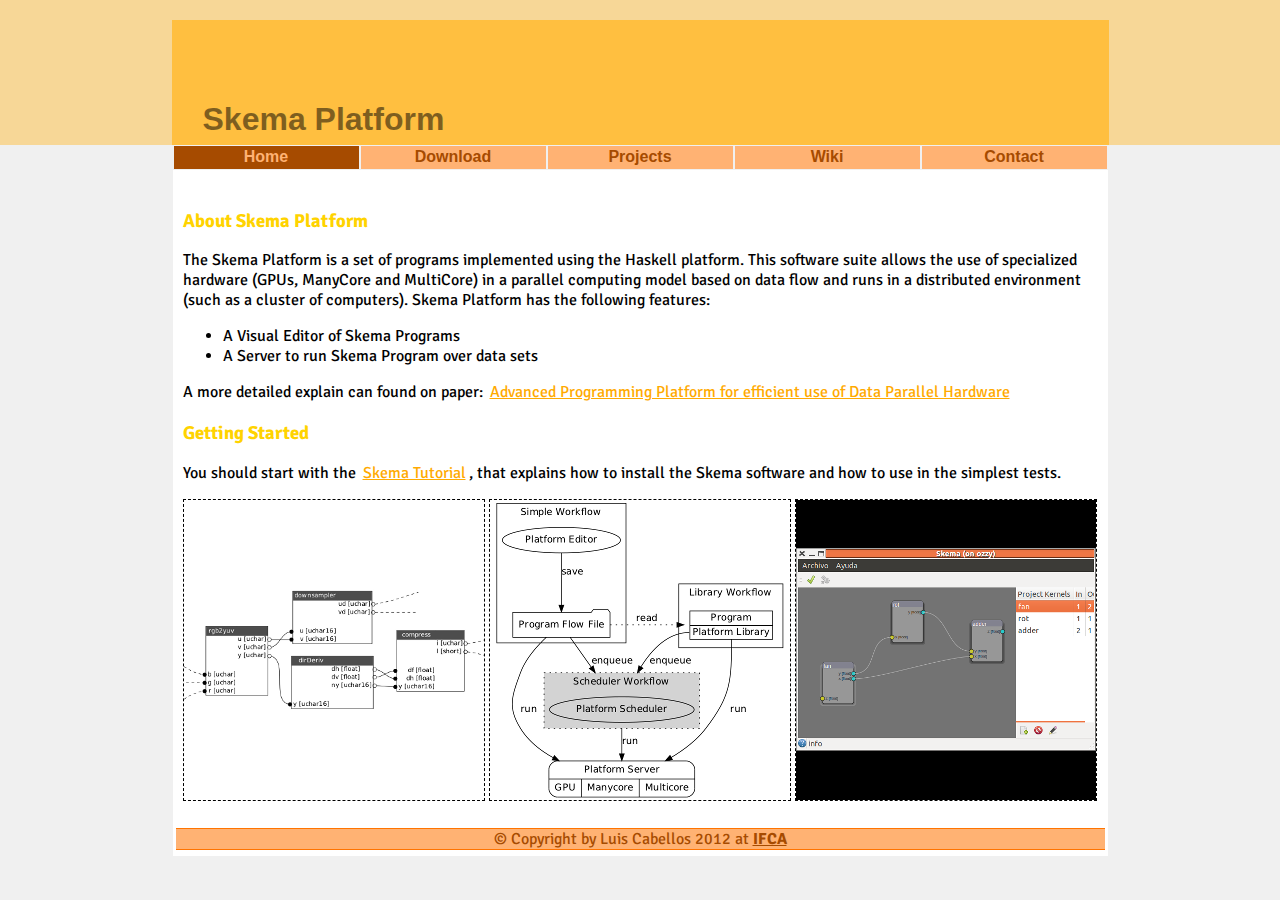
<file: index.html>
<!DOCTYPE html>
<html lang="en">
<head>
  <meta charset="utf-8" />

  <!-- Always force latest IE rendering engine (even in intranet) & Chrome Frame 
       Remove this if you use the .htaccess -->
  <meta http-equiv="X-UA-Compatible" content="IE=edge,chrome=1" />

  <title>Skema Platform - Home</title>
  <meta name="description" content="" />
  <meta name="author" content="Luis Cabellos" />

  <meta name="viewport" content="width=device-width; initial-scale=1.0" />

  <!-- Replace favicon.ico in the root of your domain and delete these references -->
  <link href='http://fonts.googleapis.com/css?family=Gentium+Basic:700|Signika:300' rel='stylesheet' type='text/css'> 
  <link rel="shortcut icon" href="/favicon.ico" />
  <link rel="stylesheet" href="style.css"/>
</head>

<body>
  <div id="topbg"></div>
  <div>
    <header>
	  <div id="gplus"><div class="g-plusone"></div></div>
      <h1>Skema Platform</h1>
    </header>
      <ul id="menu">
      	<li><a class="selected" href="#">Home</a></li>
        <li><a href="download.html">Download</a></li>
        <li><a href="http://github.com/skemaplatform">Projects</a></li>
        <li><a href="http://github.com/skemaplatform/skemaplatform.github.com/wiki">Wiki</a></li>
        <li><a href="contact.html">Contact</a></li>
      </ul>

    <div class="main">
    <h3 class="ttl">About Skema Platform</h3>
    <p>The Skema Platform is a set of programs implemented using the Haskell
platform. This software suite allows the use of specialized hardware (GPUs,
ManyCore and MultiCore) in a parallel computing model based on data flow and
runs in a distributed environment (such as a cluster of computers). Skema Platform has the
following features:</p>
	<ul>
		<li>A Visual Editor of Skema Programs</li>
		<li>A Server to run Skema Program over data sets</li>
	</ul>
	<p>A more detailed explain can found on paper:
		<a href="http://arxiv.org/abs/1203.4938">Advanced Programming Platform for efficient use of Data Parallel Hardware</a></p>
	<h3 class="ttl">Getting Started</h3>
	<p>You should start with the <a href="https://github.com/skemaplatform/skemaplatform.github.com/wiki/Tutorial">Skema Tutorial</a>, 
		that explains how to install the Skema software and how to use in the simplest tests.</p>
	<p class="imgs">
	<img id="img01" src="imgs/main01.png" alt="" />
	<img id="img02" src="imgs/main02.png" alt="" />
	<img id="img03" src="imgs/main03.png" alt="" />
	</p>
	<div class="cleaner"></div>
    </div>
    <footer><p>&copy; Copyright  by Luis Cabellos 2012 at <a href="http://www.ifca.es">IFCA</a></p></footer>
  </div>
  <script src="https://apis.google.com/js/plusone.js"></script>
</body>
</html>
</file>
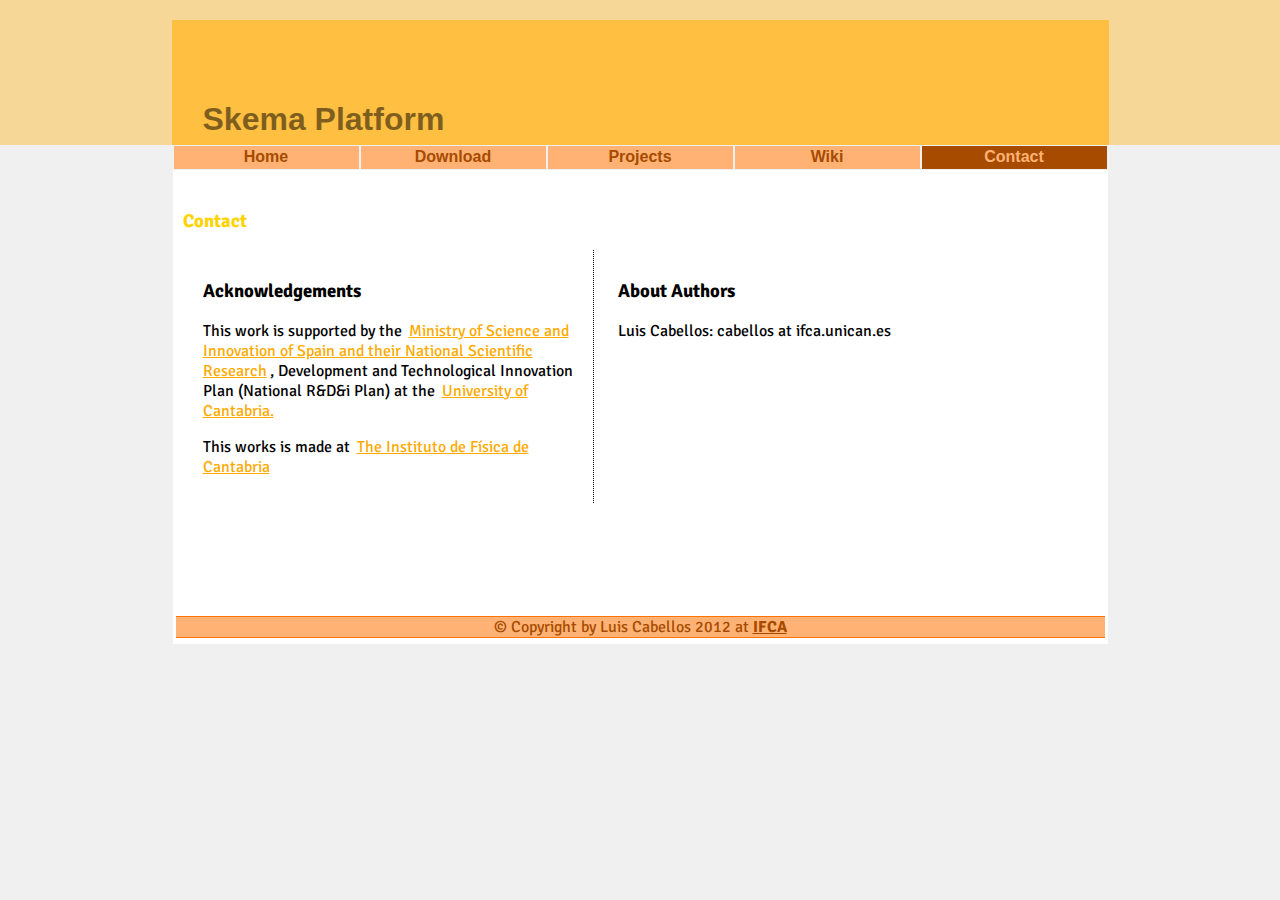
<file: contact.html>
<!DOCTYPE html>
<html lang="en">
<head>
  <meta charset="utf-8" />

  <!-- Always force latest IE rendering engine (even in intranet) & Chrome Frame 
       Remove this if you use the .htaccess -->
  <meta http-equiv="X-UA-Compatible" content="IE=edge,chrome=1" />

  <title>Skema Platform - Contact</title>
  <meta name="description" content="" />
  <meta name="author" content="Luis Cabellos" />

  <meta name="viewport" content="width=device-width; initial-scale=1.0" />

  <!-- Replace favicon.ico in the root of your domain and delete these references -->
  <link href='http://fonts.googleapis.com/css?family=Gentium+Basic:700|Signika:300' rel='stylesheet' type='text/css'> 
  <link rel="shortcut icon" href="/favicon.ico" />
  <link rel="stylesheet" href="style.css"/>
</head>

<body>
  <div id="topbg"></div>
  <div>
    <header>
      <h1>Skema Platform</h1>
    </header>
      <ul id="menu">
      	<li><a href="index.html">Home</a></li>
        <li><a href="download.html">Download</a></li>
        <li><a href="http://github.com/skemaplatform">Projects</a></li>
        <li><a href="http://github.com/skemaplatform/skemaplatform.github.com/wiki">Wiki</a></li>
        <li><a class="selected" href="contact.html">Contact</a></li>
      </ul>

    <div class="main">
	  <h3 class="ttl">Contact</h3>  
      <div class="left">
        <h3>Acknowledgements</h3>
        <p>This work is supported by the <a href="http://www.idi.mineco.gob.es/portal/site/MICINN?lang_choosen=en">Ministry of Science and Innovation of Spain and
their National Scientific Research</a>, Development and Technological Innovation
Plan (National R&amp;D&amp;i Plan) at the <a href="http://www.unican.es/en">University of Cantabria.</a></p>
		<p>This works is made at <a href="http://www.ifca.es/en">The Instituto de Física de Cantabria</a></p>  
      </div>
      <div class="rigth">
        <h3>About Authors</h3>  
		<p>Luis Cabellos: cabellos at ifca.unican.es</p>    		
      </div>
      <div class="cleaner"></div>    	
    </div>
    <footer><p>&copy; Copyright  by Luis Cabellos 2012 at <a href="http://www.ifca.es">IFCA</a></p></footer>
  </div>
</body>
</html>
</file>
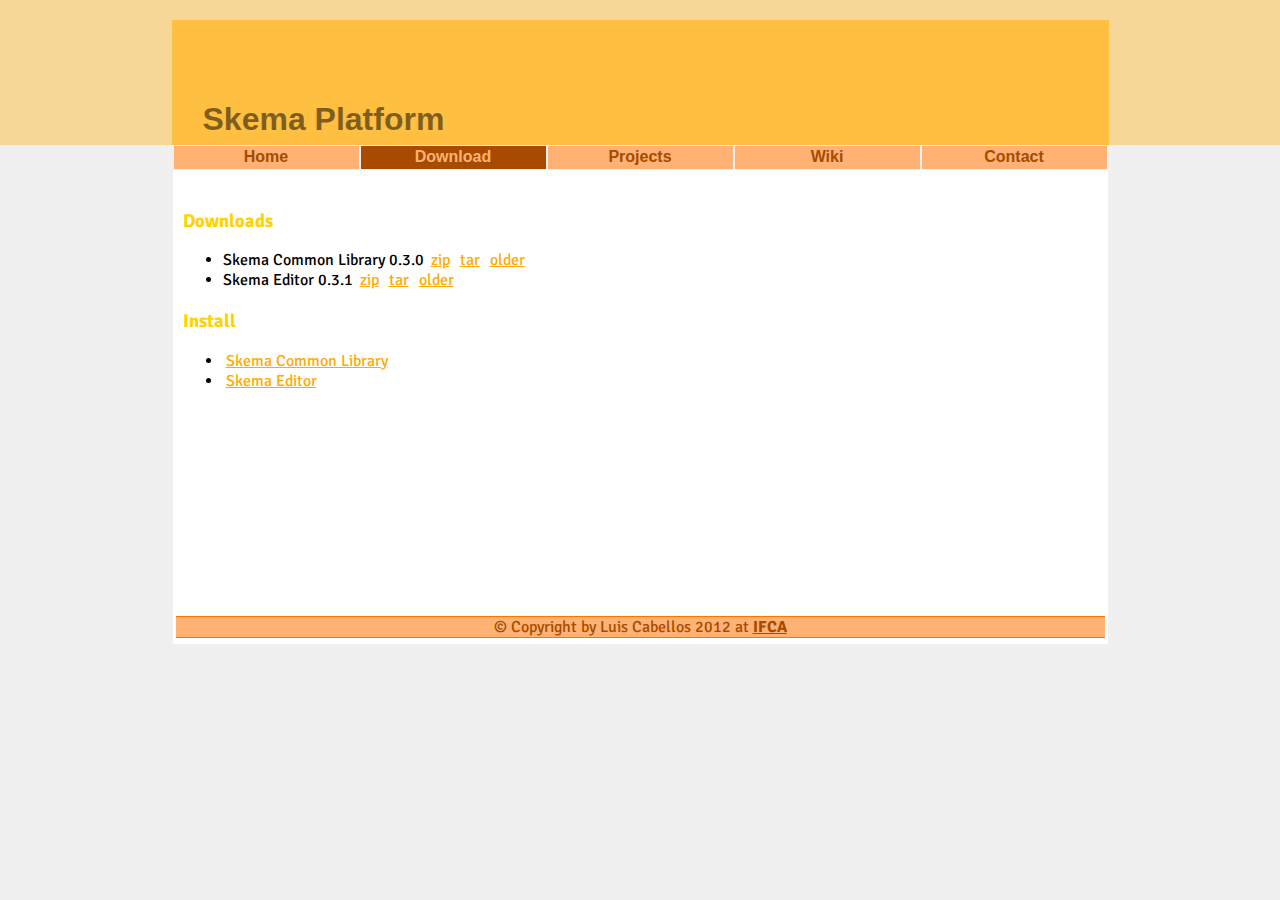
<file: download.html>
<!DOCTYPE html>
<html lang="en">
<head>
  <meta charset="utf-8" />

  <!-- Always force latest IE rendering engine (even in intranet) & Chrome Frame 
       Remove this if you use the .htaccess -->
  <meta http-equiv="X-UA-Compatible" content="IE=edge,chrome=1" />

  <title>Skema Platform - Downloads</title>
  <meta name="description" content="" />
  <meta name="author" content="Luis Cabellos" />

  <meta name="viewport" content="width=device-width; initial-scale=1.0" />

  <!-- Replace favicon.ico in the root of your domain and delete these references -->
  <link href='http://fonts.googleapis.com/css?family=Gentium+Basic:700|Signika:300' rel='stylesheet' type='text/css'> 
  <link rel="shortcut icon" href="/favicon.ico" />
  <link rel="stylesheet" href="style.css"/>
</head>

<body>
  <div id="topbg"></div>
  <div>
    <header>
      <h1>Skema Platform</h1>
    </header>
      <ul id="menu">
      	<li><a href="index.html">Home</a></li>
        <li><a class="selected" href="download.html">Download</a></li>
        <li><a href="https://github.com/SkemaPlatform">Projects</a></li>
        <li><a href="https://github.com/SkemaPlatform/skemaplatform.github.com/wiki">Wiki</a></li>
        <li><a href="contact.html">Contact</a></li>
      </ul>

    <div class="main">
    <h3 class="ttl">Downloads</h3>
    <ul>
		<li>Skema Common Library 0.3.0
    		<a href="https://github.com/SkemaPlatform/skema-common/zipball/0.3.0">zip</a>
    		<a href="https://github.com/SkemaPlatform/skema-common/tarball/0.3.0">tar</a>
		    <a href="https://github.com/SkemaPlatform/skema-common/tags">older</a>
		</li>   		
    	<li>Skema Editor 0.3.1
    		<a href="https://github.com/SkemaPlatform/skema/zipball/0.3.1">zip</a>
    		<a href="https://github.com/SkemaPlatform/skema/tarball/0.3.1">tar</a>
		    <a href="https://github.com/SkemaPlatform/skema/tags">older</a>
    	</li>
   	</ul>
    <h3 class="ttl">Install</h3>
    <ul>
		<li><a href="https://github.com/SkemaPlatform/skema-common/wiki/Install">Skema Common Library</a></li>
    	<li><a href="https://github.com/SkemaPlatform/skema/wiki/Install">Skema Editor</a></li>
   	</ul>
    </div>
    <footer><p>&copy; Copyright  by Luis Cabellos 2012 at <a href="http://www.ifca.es">IFCA</a></p></footer>
  </div>
</body>
</html>
</file>
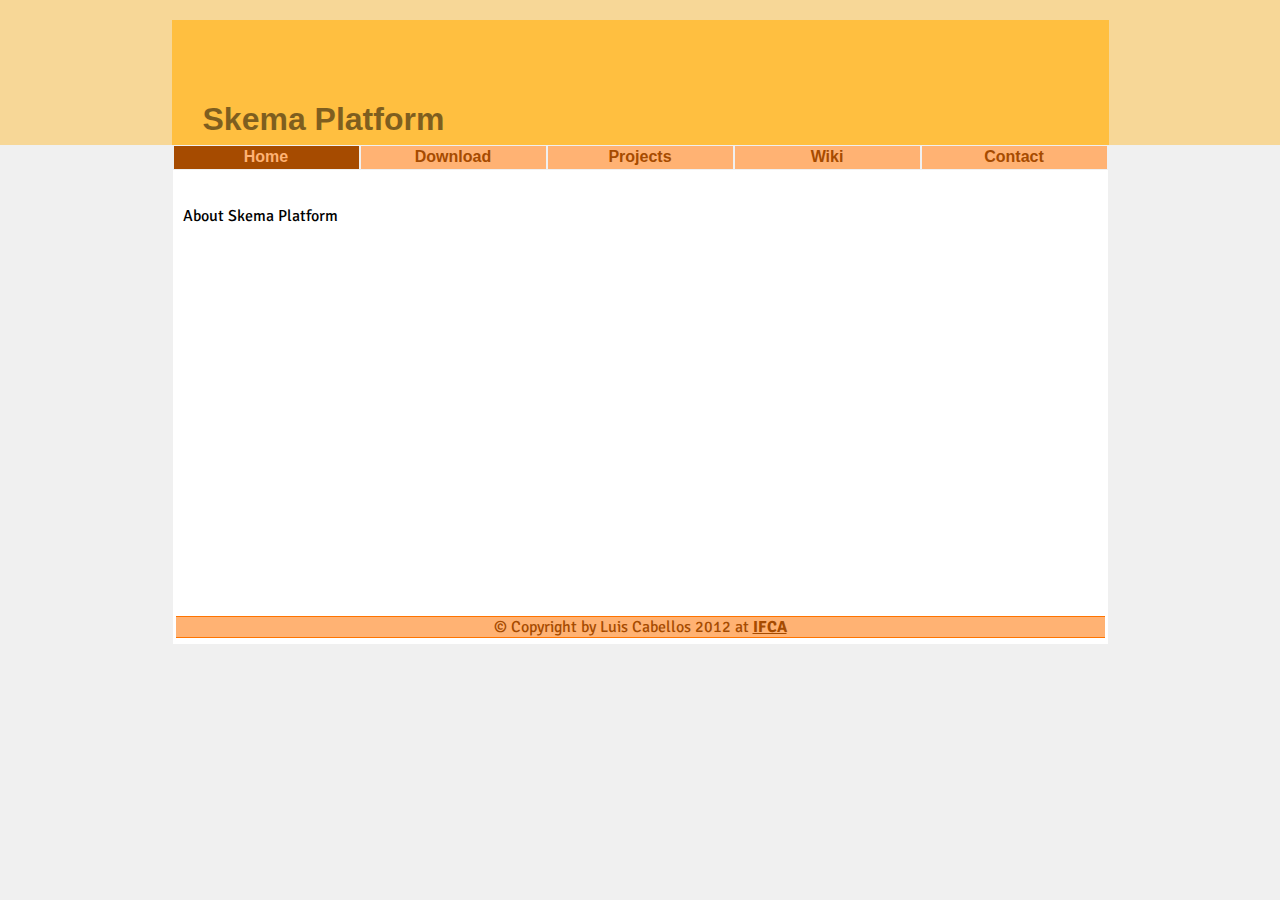
<file: tmain.html>
<!DOCTYPE html>
<html lang="en">
<head>
  <meta charset="utf-8" />

  <!-- Always force latest IE rendering engine (even in intranet) & Chrome Frame 
       Remove this if you use the .htaccess -->
  <meta http-equiv="X-UA-Compatible" content="IE=edge,chrome=1" />

  <title>Skema Platform - templates</title>
  <meta name="description" content="" />
  <meta name="author" content="Luis Cabellos" />

  <meta name="viewport" content="width=device-width; initial-scale=1.0" />

  <!-- Replace favicon.ico in the root of your domain and delete these references -->
  <link href='http://fonts.googleapis.com/css?family=Gentium+Basic:700|Signika:300' rel='stylesheet' type='text/css'> 
  <link rel="shortcut icon" href="/favicon.ico" />
  <link rel="stylesheet" href="style.css"/>
</head>

<body>
  <div id="topbg"></div>
  <div>
    <header>
      <h1>Skema Platform</h1>
    </header>
      <ul id="menu">
        <li><a class="selected" href="index.html">Home</a></li>
        <li><a href="download.html">Download</a></li>
        <li><a href="http://github.com/skemaplatform">Projects</a></li>
        <li><a href="http://github.com/skemaplatform/skemaplatform.github.com/wiki">Wiki</a></li>
        <li><a href="contact.html">Contact</a></li>
      </ul>

    <div class="main">
    <p>About Skema Platform</p>  
    </div>
    <footer><p>&copy; Copyright  by Luis Cabellos 2012 at <a href="http://www.ifca.es">IFCA</a></p></footer>
  </div>
</body>
</html>
</file>
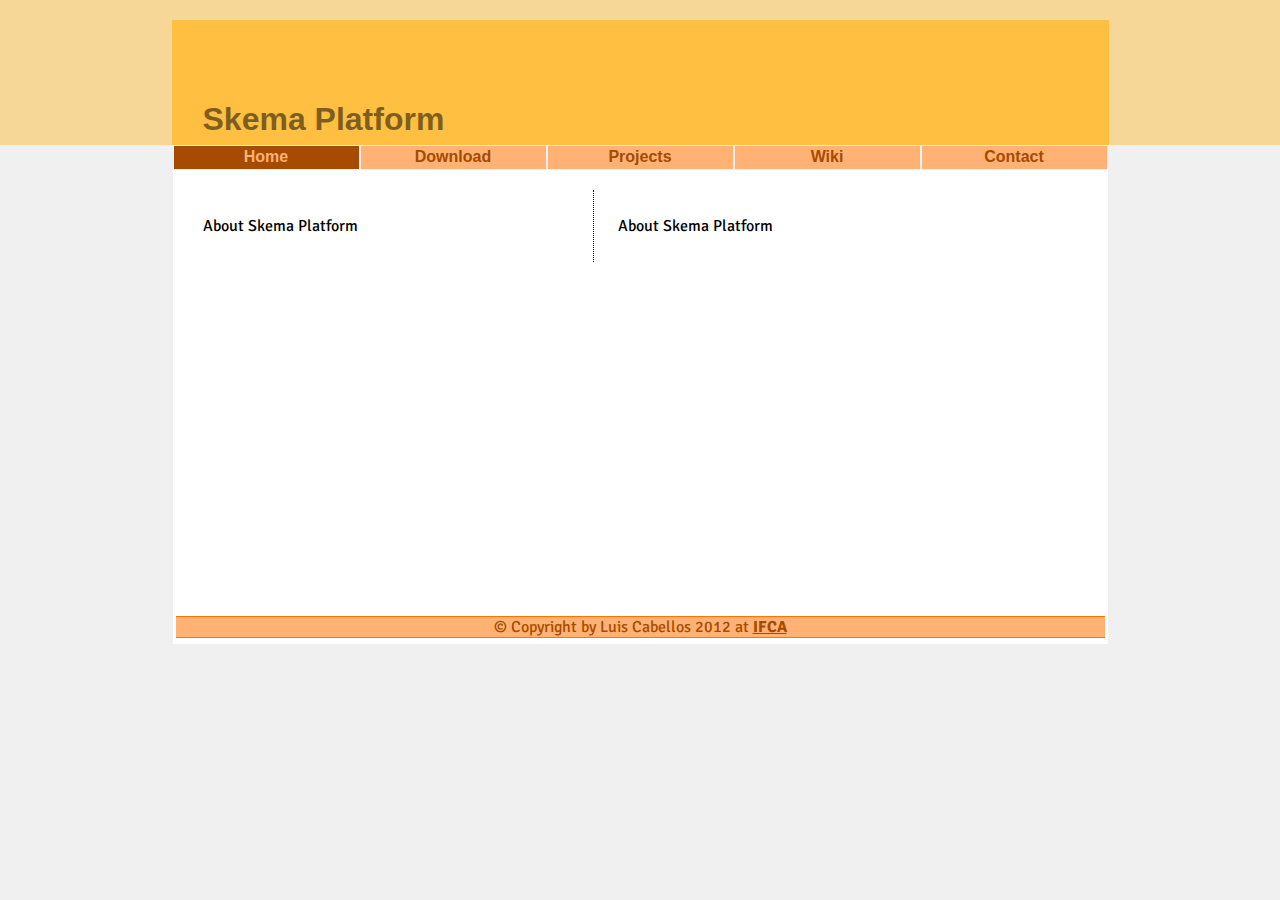
<file: ttwo.html>
<!DOCTYPE html>
<html lang="en">
<head>
  <meta charset="utf-8" />

  <!-- Always force latest IE rendering engine (even in intranet) & Chrome Frame 
       Remove this if you use the .htaccess -->
  <meta http-equiv="X-UA-Compatible" content="IE=edge,chrome=1" />

  <title>Skema Platform - templates</title>
  <meta name="description" content="" />
  <meta name="author" content="Luis Cabellos" />

  <meta name="viewport" content="width=device-width; initial-scale=1.0" />

  <!-- Replace favicon.ico in the root of your domain and delete these references -->
  <link href='http://fonts.googleapis.com/css?family=Gentium+Basic:700|Signika:300' rel='stylesheet' type='text/css'> 
  <link rel="shortcut icon" href="/favicon.ico" />
  <link rel="stylesheet" href="style.css"/>
</head>

<body>
  <div id="topbg"></div>
  <div>
    <header>
      <h1>Skema Platform</h1>
    </header>
      <ul id="menu">
        <li><a class="selected" href="index.html">Home</a></li>
        <li><a href="download.html">Download</a></li>
        <li><a href="http://github.com/skemaplatform">Projects</a></li>
        <li><a href="http://github.com/skemaplatform/skemaplatform.github.com/wiki">Wiki</a></li>
        <li><a href="contact.html">Contact</a></li>
      </ul>

    <div class="main">
      <div class="left">
        <p>About Skema Platform</p>  
    		
      </div>
      <div class="rigth">
        <p>About Skema Platform</p>  
    		
      </div>
      <div class="cleaner"></div>
    </div>
    <footer><p>&copy; Copyright  by Luis Cabellos 2012 at <a href="http://www.ifca.es">IFCA</a></p></footer>
  </div>
</body>
</html>
</file>
<file: style.css>
/*http://colorschemedesigner.com/#0X51Tw0w0w0w0*/
.primary-1 { background-color: #FFAA00 }
.primary-2 { background-color: #BF8F30 }
.primary-3 { background-color: #A66F00 }
.primary-4 { background-color: #FFBF40 }
.primary-5 { background-color: #FFD073 }

.secondary-a-1 { background-color: #FFD300 }
.secondary-a-2 { background-color: #BFA730 }
.secondary-a-3 { background-color: #A68900 }
.secondary-a-4 { background-color: #FFDE40 }
.secondary-a-5 { background-color: #FFE773 }

.secondary-b-1 { background-color: #FF7400 }
.secondary-b-2 { background-color: #BF7130 }
.secondary-b-3 { background-color: #A64B00 }
.secondary-b-4 { background-color: #FF9640 }
.secondary-b-5 { background-color: #FFB273 }

.debug{ 
	border:1px dotted #00FF00;	
}

body {
	font-family:'Signika', sans-serif;
	background-color:#F0F0F0;
	padding:0px;
	margin:0px;
}

#topbg {
	background-color:#FFBF40;
	opacity: 0.5;
	border:1px dotted #FFBF40;
	position:absolute;
	top:0;
	left:0;
	height: 143px;
	width: 100%;
}

header {
	position: relative;
	font-family:'Gentium Basic', sans-serif;
	background-color:#FFBF40;
	margin: 20px auto 0px auto;
	padding:0px;
	width: 935px;
	height: 123px;
	border:1px dotted #FFBF40;
}

#gplus{
	position: absolute;
	left: 10px;
	top: 10px;
}

header h1{
	opacity: 0.5;
	margin:80px 30px 0px 30px;	
}

#menu{
	font-family:'Gentium Basic', sans-serif;
	font-weight:bold;
	background-color:#F0F0F0;
	list-style-type: none;
	display:block;
	margin: 0px auto;
	padding: 0px;
	width: 935px;
	height: 25px;
}

#menu li{
	background-color: #FFB273;
	width: 185px;
	text-align:center;
	float:left;
	margin: 1px;
	padding: 0px;
	height: 23px;
}

#menu a{
	color: #A64B00;
	text-decoration: none;
	display: block;
	padding: 2px 0px 0px 0px;
	width: 185px;
	height: 21px;	
	text-align:center;
}

#menu a.selected{
	background-color: #A64B00;
	color: #FFB273;
	text-decoration: none;
}

#menu a:hover{
	background-color: #A64B00;
	color: #FFB273;	
}

div .main {
	background-color: #FFFFFF;
	width: 915px;
	min-height: 400px;
	margin:0px auto;
	padding:20px 10px;
}

.ttl{
	color: #FFD300;
}

div .main a{
	color: #FA0;
	padding: 2px 3px;
}

div .main a:hover{
	background-color: #FA0;
	color: #FFE773;
}

.main p.imgs{
	padding: 0px;
	margin: 0px;
}

.main img{
	float: left;
	display: block;
	padding: 0px;
	margin: 0px;
	border: 1px dashed #000;
}

.main img#img01{
	margin-right: 2px;
}

.main img#img02{
	margin-left: 2px;
	margin-right: 2px;
}

.main img#img03{
	margin-left: 2px;
}

div .left {
	float: left;
	width: 370px;
	padding: 10px 20px;	
	border-right: 1px dotted;
}

div .rigth {
	float: right;
	width: 460px;
	padding: 10px 20px;	
}

div .cleaner{
	clear: both;
	height: 1px;
}

footer {
	position: relative;
	background-color: #FFFFFF;
	width: 933px;
	margin: 0px auto;
	padding: 0px;
	border: 1px solid #FFFFFF;
}

footer p{
	background-color: #FFB273;
	color: #A64B00;
	text-align: center;
	margin: 5px 2px;
	padding: 0px;
	border-top: 1px solid #FF7400;
	border-bottom: 1px solid #FF7400;
}

footer a{
	font-weight: bold;
	color: #A64B00;
}
</file>
